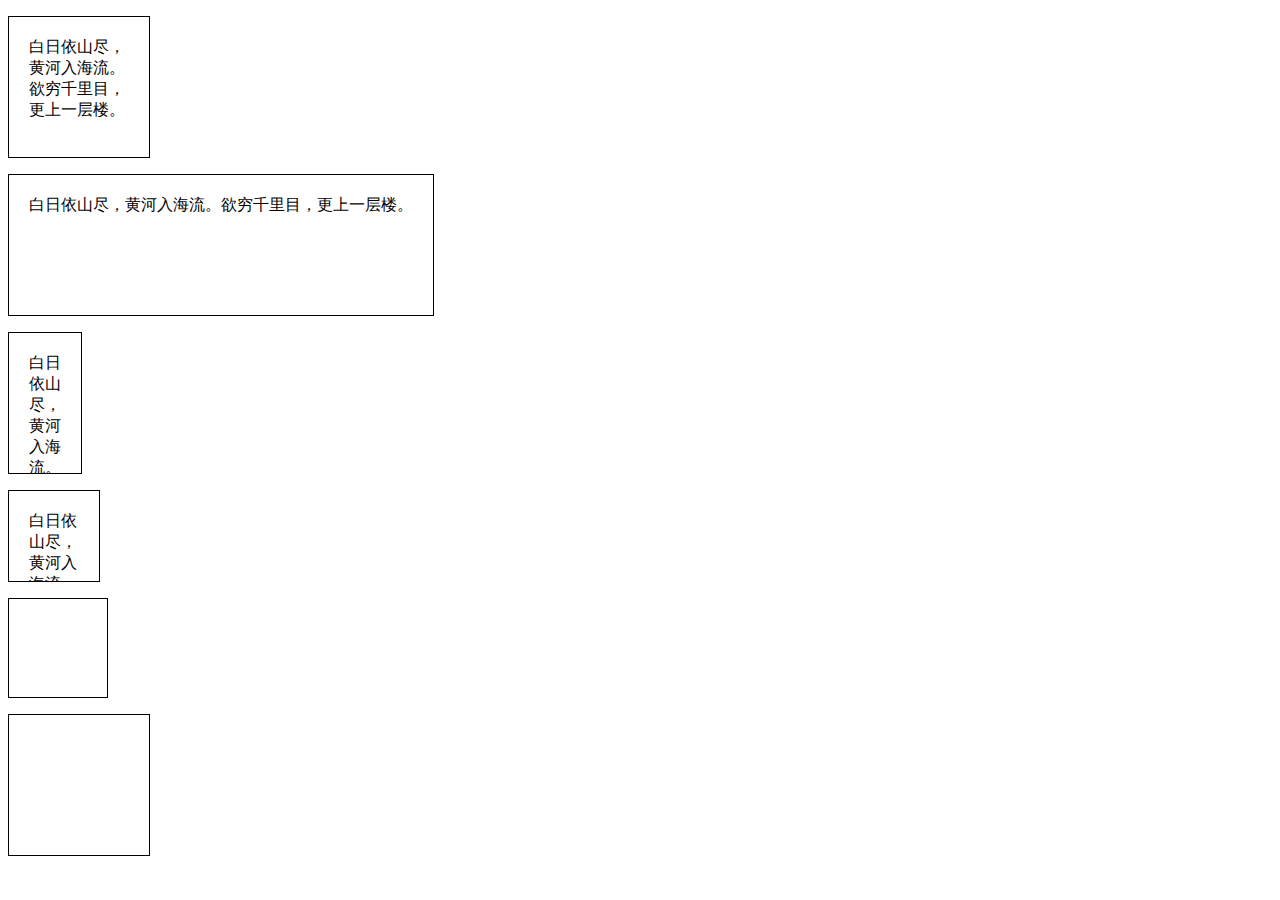
<file: css_tutorial.html>
<!DOCTYPE html>
<html lang="en">

<head>
    <meta charset="UTF-8">
    <meta http-equiv="X-UA-Compatible" content="IE=edge">
    <meta name="viewport" content="width=device-width, initial-scale=1.0">
    <link rel="stylesheet" href="./style.css" />
    <title>Document</title>
</head>

<body>
    <p class="p0">白日依山尽，黄河入海流。欲穷千里目，更上一层楼。</p>

    <p class="p1">白日依山尽，黄河入海流。欲穷千里目，更上一层楼。</p>

    <p class="p2">白日依山尽，黄河入海流。欲穷千里目，更上一层楼。</p>

    <p class="p3">白日依山尽，黄河入海流。欲穷千里目，更上一层楼。</p>
    <p class="p4"></p>
    <p class="p5"></p>
</body>

</html>
</file>
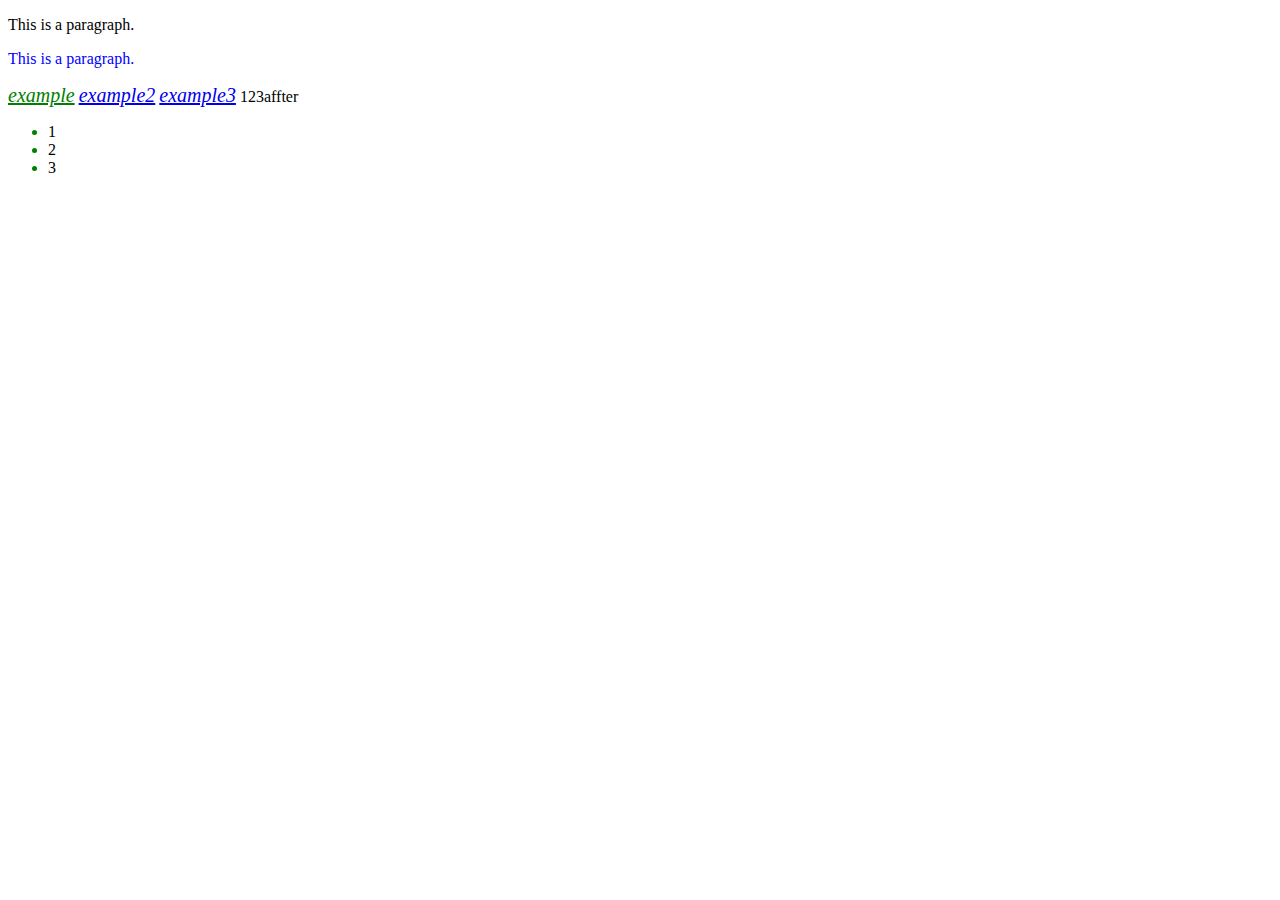
<file: css_tutorial2.html>
<!DOCTYPE html>
<html lang="en">

<head>
    <meta charset="UTF-8">
    <meta http-equiv="X-UA-Compatible" content="IE=edge">
    <meta name="viewport" content="width=device-width, initial-scale=1.0">
    <title>Document</title>
    <style>
        [att="ATTVALUE"] {
            color: blue
        }

        [href*="example.com"] {
            color: green;
        }

        [href^="example"] {
            font-style: italic;
        }

        [href$=".com"] {
            font-size: 20px;
        }

        /* p:hover {
            font-size: 50px;
        } */

        .my-element::after {
            content: "affter";
        }

        li::marker {
            color: green;
        }

        p::selection {
            background-color: green;
        }
    </style>
</head>

<body>
    <p att="attValue">This is a paragraph.</p>
    <p att="ATTVALUE">This is a paragraph.</p>
    <a href="example.com">example</a>
    <a href="example2.com">example2</a>
    <a href="example3.com">example3</a>
    <span class="my-element">123</span>

    <ul>
        <li>1</li>
        <li>2</li>
        <li>3</li>
    </ul>
</body>

</html>
</file>
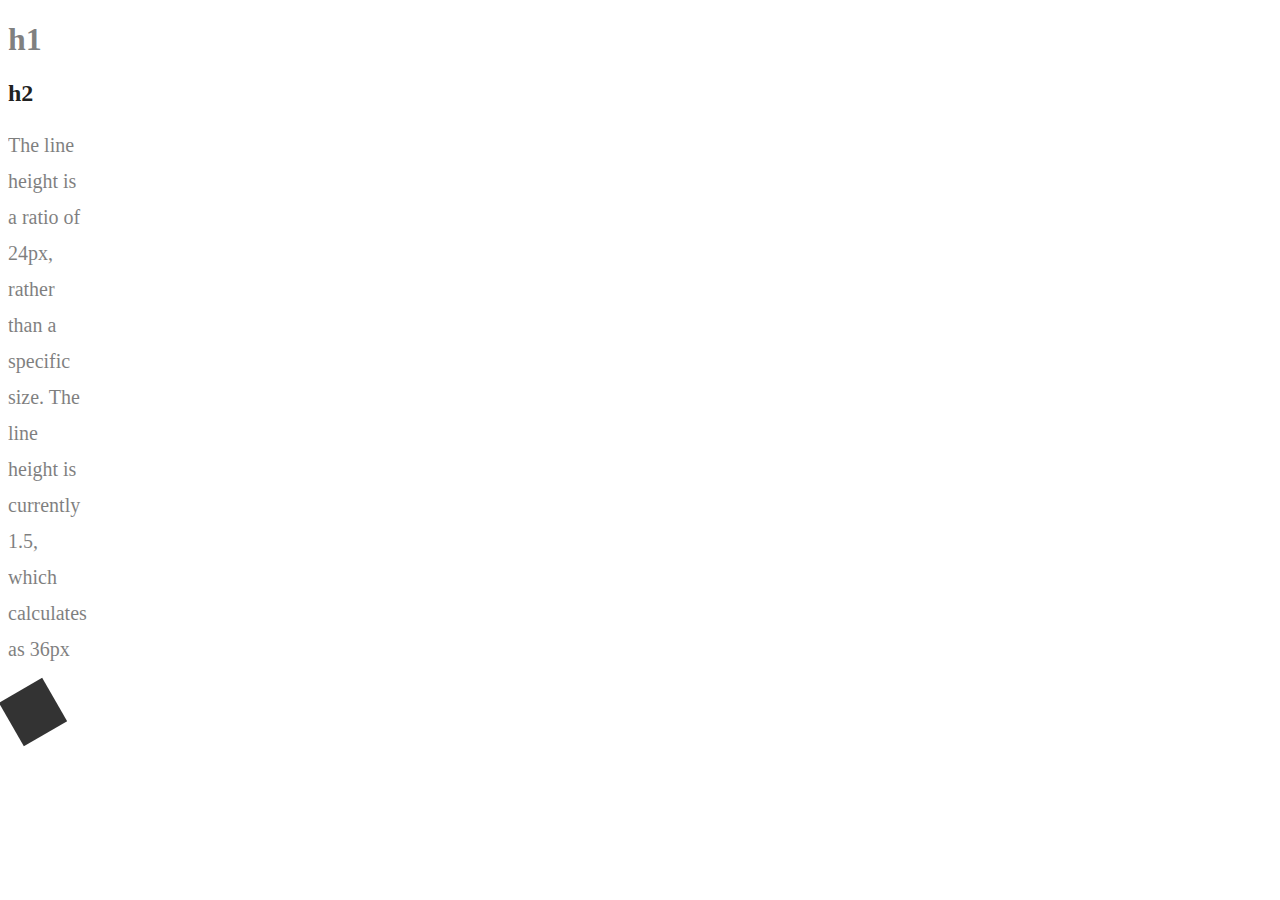
<file: css_tutorial4.html>
<!DOCTYPE html>
<html lang="en">

<head>
    <meta charset="UTF-8">
    <meta http-equiv="X-UA-Compatible" content="IE=edge">
    <meta name="viewport" content="width=device-width, initial-scale=1.0">
    <title>Document</title>
</head>
<style>
    h1 {
        color: rgba(2, 2, 2, 0.5)
    }

    h2 {
        color: rgba(2, 2, 2, 0.9)
    }

    p {
        font-size: 20px;
        opacity: 50%;
        line-height: 1.8;
        width: 80px;
    }

    div {
        height: 50px;
        width: 50px;
        transform: rotate(60deg);
        background-color: rgba(0, 0, 0, 0.8);
    }
</style>

<body>
    <h1>h1</h1>
    <h2>h2</h2>
    <p>The line height is a ratio of 24px, rather than a specific size. The line height is currently 1.5, which
        calculates as 36px</p>
    <div></div>
</body>

</html>
</file>
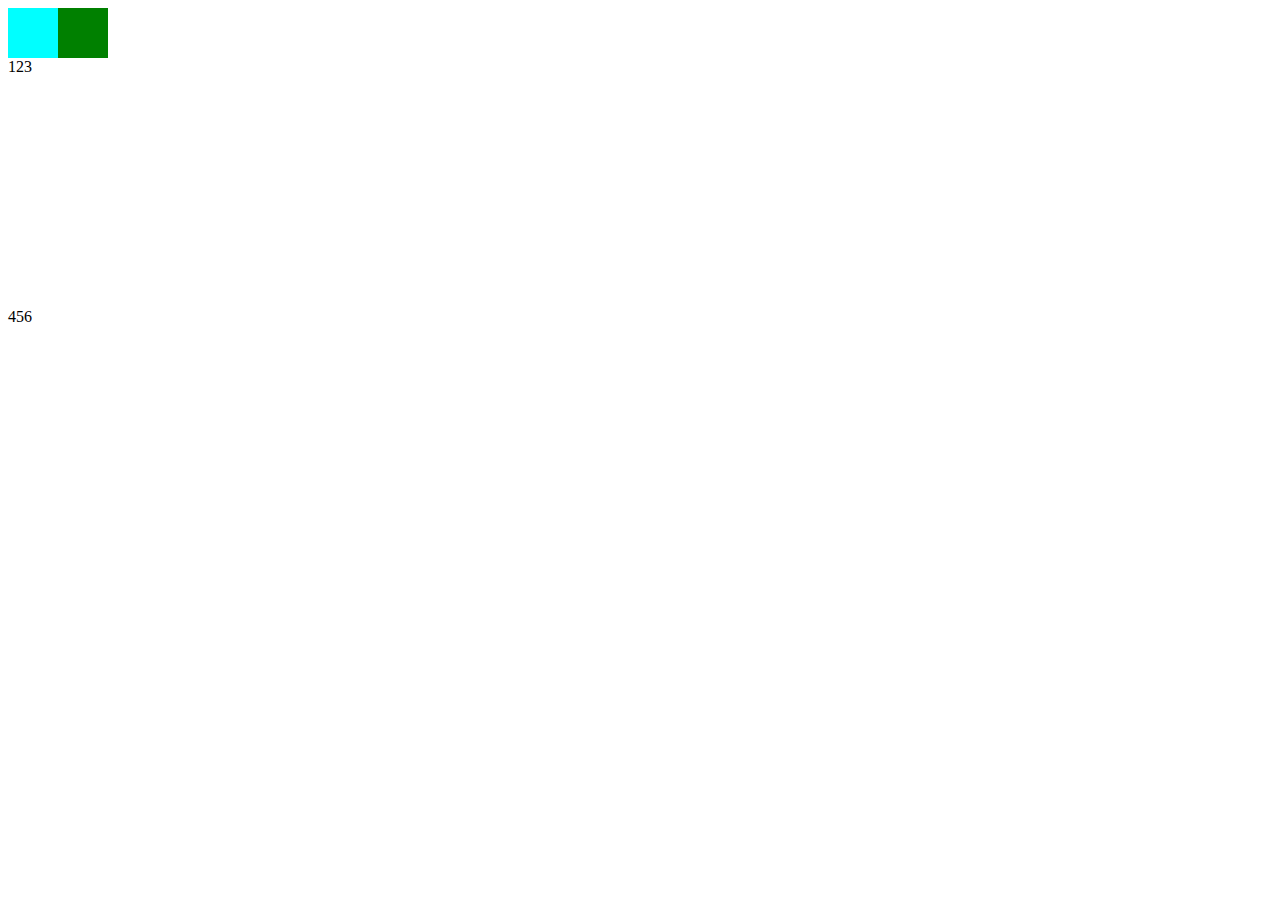
<file: css_tutorial5.html>
<!DOCTYPE html>
<html lang="en">

<head>
    <meta charset="UTF-8">
    <meta http-equiv="X-UA-Compatible" content="IE=edge">
    <meta name="viewport" content="width=device-width, initial-scale=1.0">
    <title>Document</title>
    <style>
        .flex {
            display: flex;
        }

        .grid {
            display: grid;
            height: 500px;
            width: 500px;
        }

        .box {
            border-color: black;
            border-radius: 25%;
        }

        #element-01 {
            border-width: 10px;
            height: 50px;
            width: 50px;
            background-color: aqua;
        }

        #element-02 {
            border-width: 20px;
            height: 50px;
            width: 50px;
            background-color: green;
        }
    </style>
</head>

<body>
    <div class="flex">
        <div id="element-01"></div>
        <div id="element-02"></div>
    </div>
    <div class="grid">
        <div class="box">123</div>
        <div class="box">456</div>
    </div>
</body>

</html>
</file>
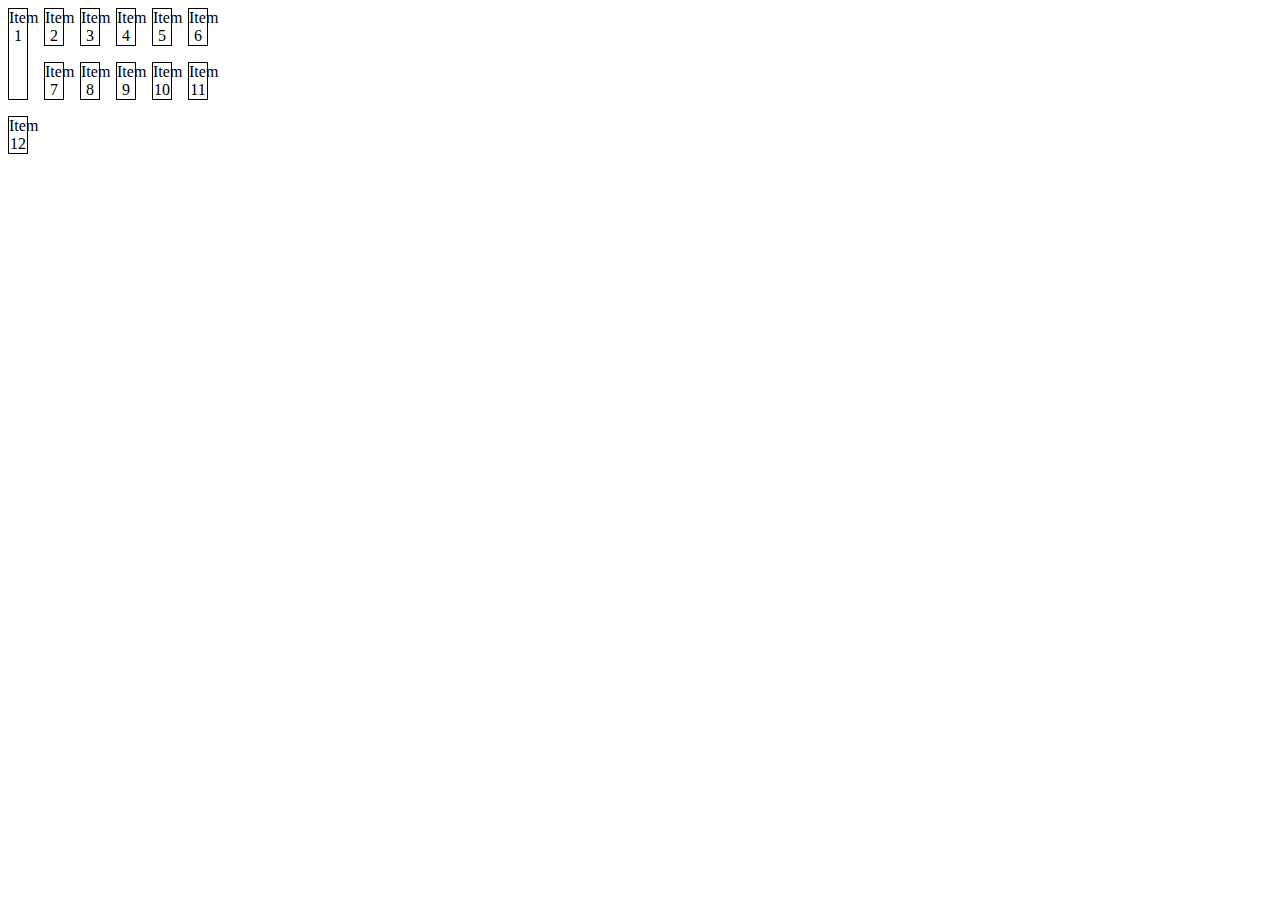
<file: css_tutorial6.html>
<!DOCTYPE html>
<html lang="en">

<head>
    <meta charset="UTF-8">
    <meta http-equiv="X-UA-Compatible" content="IE=edge">
    <meta name="viewport" content="width=device-width, initial-scale=1.0">
    <title>Document</title>
    <style>
        .my-element {
            display: grid;
            grid-template-columns: repeat(6, 20px);
            gap: 1rem;
        }

        .my-element :first-child {
            grid-row: 1/3;
            grid-column: 1/2;
        }

        .box {
            border: 1px solid black;
            text-align: center;
        }
    </style>
</head>

<body>
    <div class="my-element">
        <div class="box">Item 1</div>
        <div class="box">Item 2</div>
        <div class="box">Item 3</div>
        <div class="box">Item 4</div>
        <div class="box">Item 5</div>
        <div class="box">Item 6</div>
        <div class="box">Item 7</div>
        <div class="box">Item 8</div>
        <div class="box">Item 9</div>
        <div class="box">Item 10</div>
        <div class="box">Item 11</div>
        <div class="box">Item 12</div>
    </div>
</body>

</html>
</file>
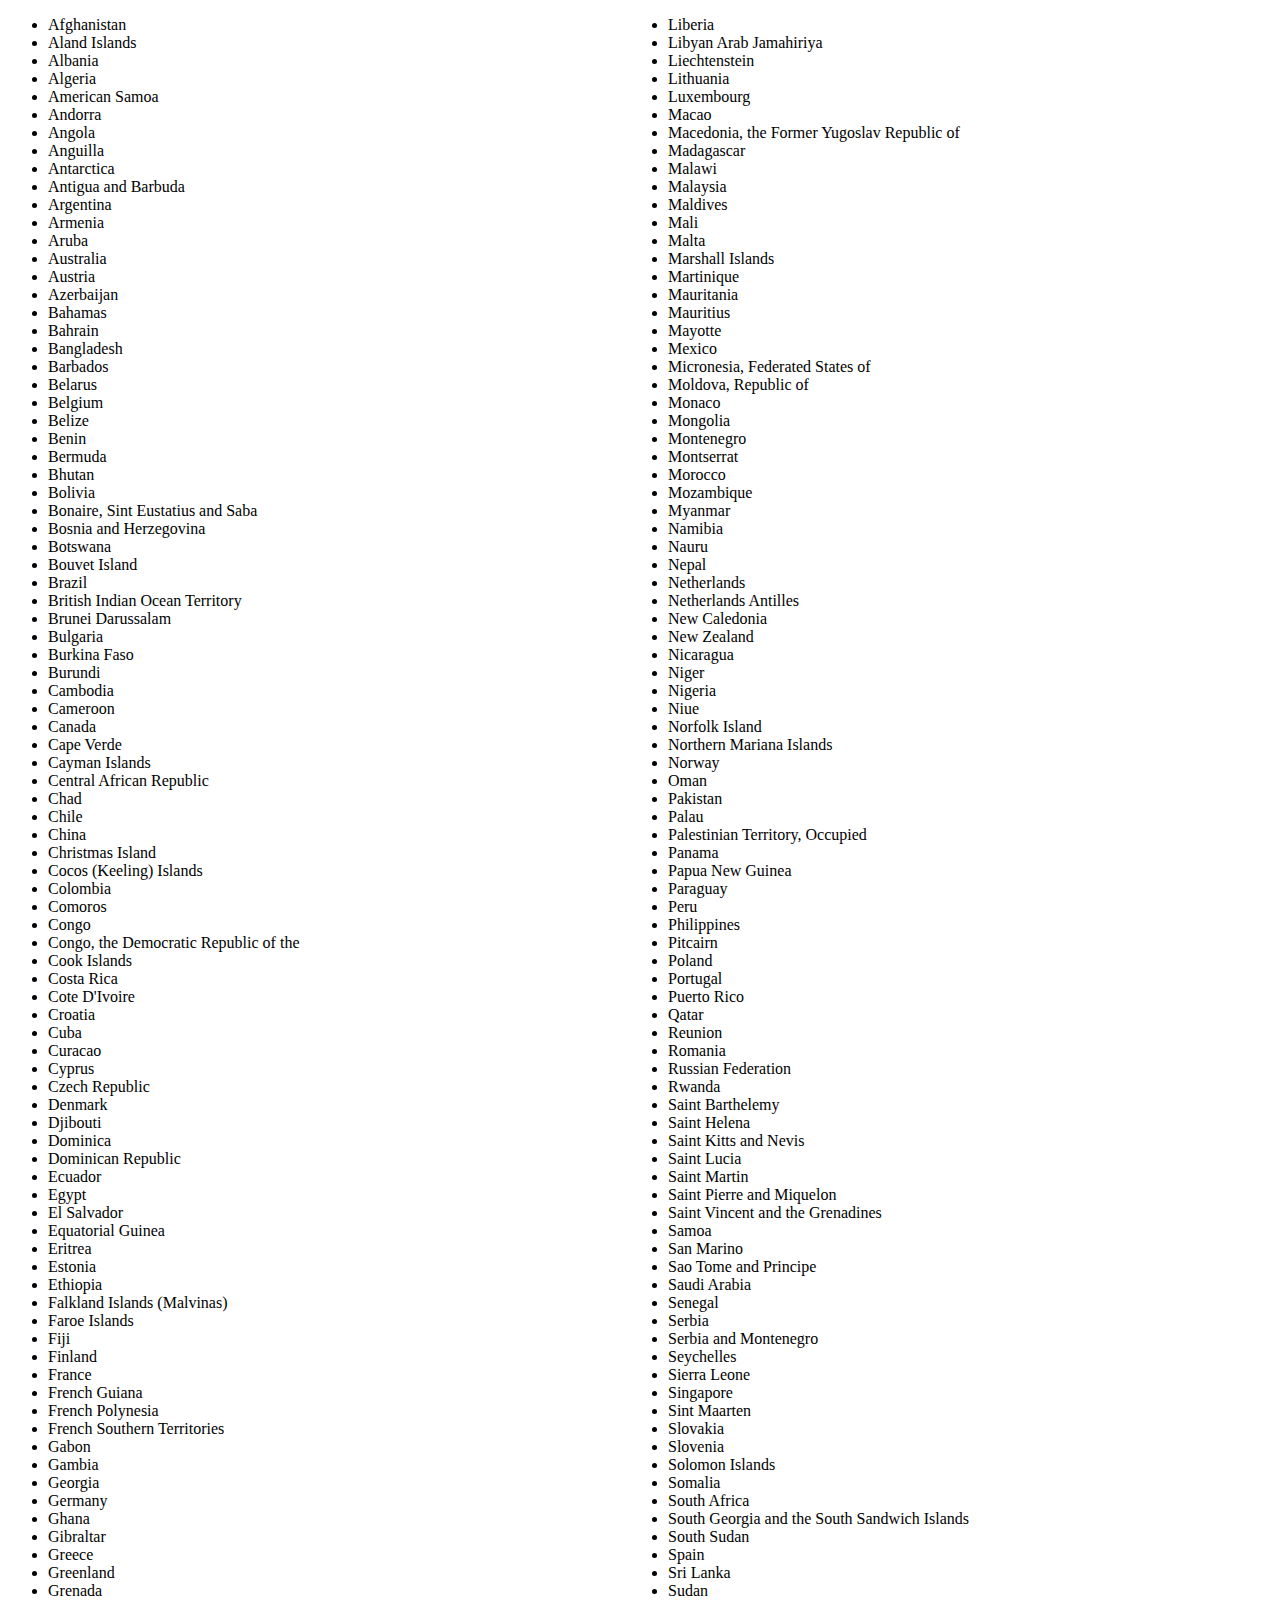
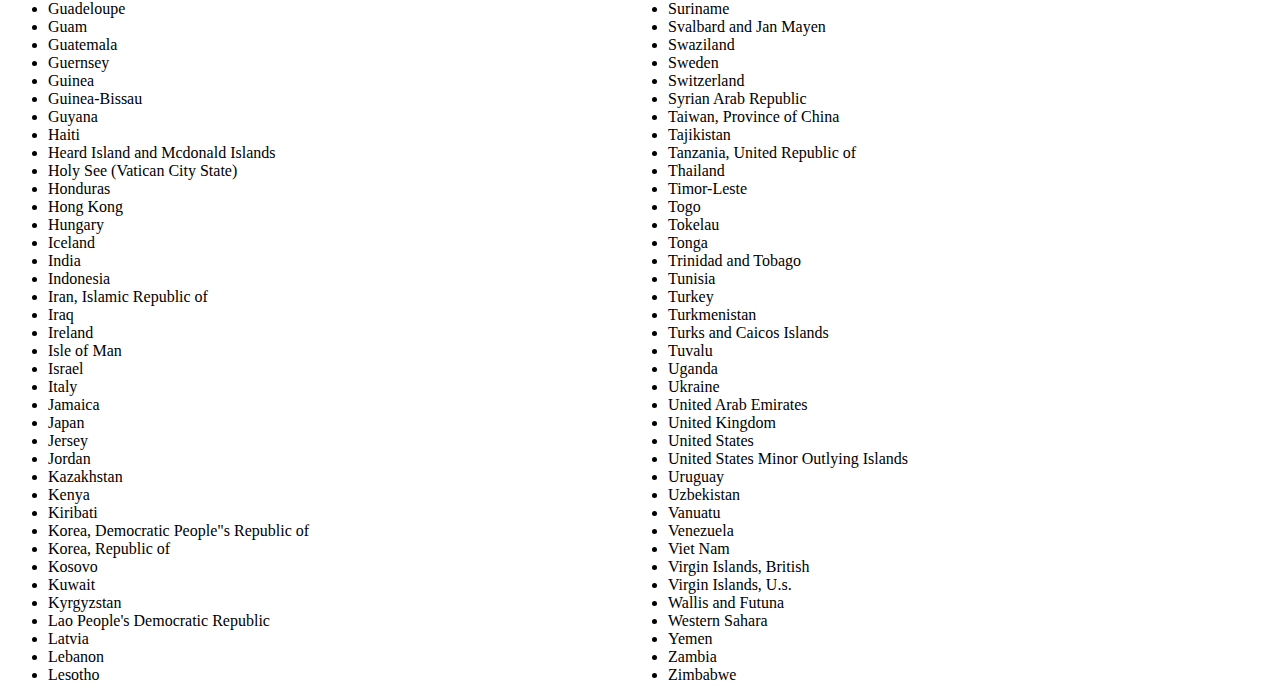
<file: css_tutorial7.html>
<!DOCTYPE html>
<html lang="en">

<head>
    <meta charset="UTF-8">
    <meta http-equiv="X-UA-Compatible" content="IE=edge">
    <meta name="viewport" content="width=device-width, initial-scale=1.0">
    <title>Document</title>
    <style>
        .countries {
            column-count: 2;
            column-gap: 1em;
        }
    </style>
</head>

<body>
    <ul class="countries">
        <li>Afghanistan</li>
        <li>Aland Islands</li>
        <li>Albania</li>
        <li>Algeria</li>
        <li>American Samoa</li>
        <li>Andorra</li>
        <li>Angola</li>
        <li>Anguilla</li>
        <li>Antarctica</li>
        <li>Antigua and Barbuda</li>
        <li>Argentina</li>
        <li>Armenia</li>
        <li>Aruba</li>
        <li>Australia</li>
        <li>Austria</li>
        <li>Azerbaijan</li>
        <li>Bahamas</li>
        <li>Bahrain</li>
        <li>Bangladesh</li>
        <li>Barbados</li>
        <li>Belarus</li>
        <li>Belgium</li>
        <li>Belize</li>
        <li>Benin</li>
        <li>Bermuda</li>
        <li>Bhutan</li>
        <li>Bolivia</li>
        <li>Bonaire, Sint Eustatius and Saba</li>
        <li>Bosnia and Herzegovina</li>
        <li>Botswana</li>
        <li>Bouvet Island</li>
        <li>Brazil</li>
        <li>British Indian Ocean Territory</li>
        <li>Brunei Darussalam</li>
        <li>Bulgaria</li>
        <li>Burkina Faso</li>
        <li>Burundi</li>
        <li>Cambodia</li>
        <li>Cameroon</li>
        <li>Canada</li>
        <li>Cape Verde</li>
        <li>Cayman Islands</li>
        <li>Central African Republic</li>
        <li>Chad</li>
        <li>Chile</li>
        <li>China</li>
        <li>Christmas Island</li>
        <li>Cocos (Keeling) Islands</li>
        <li>Colombia</li>
        <li>Comoros</li>
        <li>Congo</li>
        <li>Congo, the Democratic Republic of the</li>
        <li>Cook Islands</li>
        <li>Costa Rica</li>
        <li>Cote D'Ivoire</li>
        <li>Croatia</li>
        <li>Cuba</li>
        <li>Curacao</li>
        <li>Cyprus</li>
        <li>Czech Republic</li>
        <li>Denmark</li>
        <li>Djibouti</li>
        <li>Dominica</li>
        <li>Dominican Republic</li>
        <li>Ecuador</li>
        <li>Egypt</li>
        <li>El Salvador</li>
        <li>Equatorial Guinea</li>
        <li>Eritrea</li>
        <li>Estonia</li>
        <li>Ethiopia</li>
        <li>Falkland Islands (Malvinas)</li>
        <li>Faroe Islands</li>
        <li>Fiji</li>
        <li>Finland</li>
        <li>France</li>
        <li>French Guiana</li>
        <li>French Polynesia</li>
        <li>French Southern Territories</li>
        <li>Gabon</li>
        <li>Gambia</li>
        <li>Georgia</li>
        <li>Germany</li>
        <li>Ghana</li>
        <li>Gibraltar</li>
        <li>Greece</li>
        <li>Greenland</li>
        <li>Grenada</li>
        <li>Guadeloupe</li>
        <li>Guam</li>
        <li>Guatemala</li>
        <li>Guernsey</li>
        <li>Guinea</li>
        <li>Guinea-Bissau</li>
        <li>Guyana</li>
        <li>Haiti</li>
        <li>Heard Island and Mcdonald Islands</li>
        <li>Holy See (Vatican City State)</li>
        <li>Honduras</li>
        <li>Hong Kong</li>
        <li>Hungary</li>
        <li>Iceland</li>
        <li>India</li>
        <li>Indonesia</li>
        <li>Iran, Islamic Republic of</li>
        <li>Iraq</li>
        <li>Ireland</li>
        <li>Isle of Man</li>
        <li>Israel</li>
        <li>Italy</li>
        <li>Jamaica</li>
        <li>Japan</li>
        <li>Jersey</li>
        <li>Jordan</li>
        <li>Kazakhstan</li>
        <li>Kenya</li>
        <li>Kiribati</li>
        <li>Korea, Democratic People"s Republic of</li>
        <li>Korea, Republic of</li>
        <li>Kosovo</li>
        <li>Kuwait</li>
        <li>Kyrgyzstan</li>
        <li>Lao People's Democratic Republic</li>
        <li>Latvia</li>
        <li>Lebanon</li>
        <li>Lesotho</li>
        <li>Liberia</li>
        <li>Libyan Arab Jamahiriya</li>
        <li>Liechtenstein</li>
        <li>Lithuania</li>
        <li>Luxembourg</li>
        <li>Macao</li>
        <li>Macedonia, the Former Yugoslav Republic of</li>
        <li>Madagascar</li>
        <li>Malawi</li>
        <li>Malaysia</li>
        <li>Maldives</li>
        <li>Mali</li>
        <li>Malta</li>
        <li>Marshall Islands</li>
        <li>Martinique</li>
        <li>Mauritania</li>
        <li>Mauritius</li>
        <li>Mayotte</li>
        <li>Mexico</li>
        <li>Micronesia, Federated States of</li>
        <li>Moldova, Republic of</li>
        <li>Monaco</li>
        <li>Mongolia</li>
        <li>Montenegro</li>
        <li>Montserrat</li>
        <li>Morocco</li>
        <li>Mozambique</li>
        <li>Myanmar</li>
        <li>Namibia</li>
        <li>Nauru</li>
        <li>Nepal</li>
        <li>Netherlands</li>
        <li>Netherlands Antilles</li>
        <li>New Caledonia</li>
        <li>New Zealand</li>
        <li>Nicaragua</li>
        <li>Niger</li>
        <li>Nigeria</li>
        <li>Niue</li>
        <li>Norfolk Island</li>
        <li>Northern Mariana Islands</li>
        <li>Norway</li>
        <li>Oman</li>
        <li>Pakistan</li>
        <li>Palau</li>
        <li>Palestinian Territory, Occupied</li>
        <li>Panama</li>
        <li>Papua New Guinea</li>
        <li>Paraguay</li>
        <li>Peru</li>
        <li>Philippines</li>
        <li>Pitcairn</li>
        <li>Poland</li>
        <li>Portugal</li>
        <li>Puerto Rico</li>
        <li>Qatar</li>
        <li>Reunion</li>
        <li>Romania</li>
        <li>Russian Federation</li>
        <li>Rwanda</li>
        <li>Saint Barthelemy</li>
        <li>Saint Helena</li>
        <li>Saint Kitts and Nevis</li>
        <li>Saint Lucia</li>
        <li>Saint Martin</li>
        <li>Saint Pierre and Miquelon</li>
        <li>Saint Vincent and the Grenadines</li>
        <li>Samoa</li>
        <li>San Marino</li>
        <li>Sao Tome and Principe</li>
        <li>Saudi Arabia</li>
        <li>Senegal</li>
        <li>Serbia</li>
        <li>Serbia and Montenegro</li>
        <li>Seychelles</li>
        <li>Sierra Leone</li>
        <li>Singapore</li>
        <li>Sint Maarten</li>
        <li>Slovakia</li>
        <li>Slovenia</li>
        <li>Solomon Islands</li>
        <li>Somalia</li>
        <li>South Africa</li>
        <li>South Georgia and the South Sandwich Islands</li>
        <li>South Sudan</li>
        <li>Spain</li>
        <li>Sri Lanka</li>
        <li>Sudan</li>
        <li>Suriname</li>
        <li>Svalbard and Jan Mayen</li>
        <li>Swaziland</li>
        <li>Sweden</li>
        <li>Switzerland</li>
        <li>Syrian Arab Republic</li>
        <li>Taiwan, Province of China</li>
        <li>Tajikistan</li>
        <li>Tanzania, United Republic of</li>
        <li>Thailand</li>
        <li>Timor-Leste</li>
        <li>Togo</li>
        <li>Tokelau</li>
        <li>Tonga</li>
        <li>Trinidad and Tobago</li>
        <li>Tunisia</li>
        <li>Turkey</li>
        <li>Turkmenistan</li>
        <li>Turks and Caicos Islands</li>
        <li>Tuvalu</li>
        <li>Uganda</li>
        <li>Ukraine</li>
        <li>United Arab Emirates</li>
        <li>United Kingdom</li>
        <li>United States</li>
        <li>United States Minor Outlying Islands</li>
        <li>Uruguay</li>
        <li>Uzbekistan</li>
        <li>Vanuatu</li>
        <li>Venezuela</li>
        <li>Viet Nam</li>
        <li>Virgin Islands, British</li>
        <li>Virgin Islands, U.s.</li>
        <li>Wallis and Futuna</li>
        <li>Western Sahara</li>
        <li>Yemen</li>
        <li>Zambia</li>
        <li>Zimbabwe</li>
    </ul>
</body>

</html>
</file>
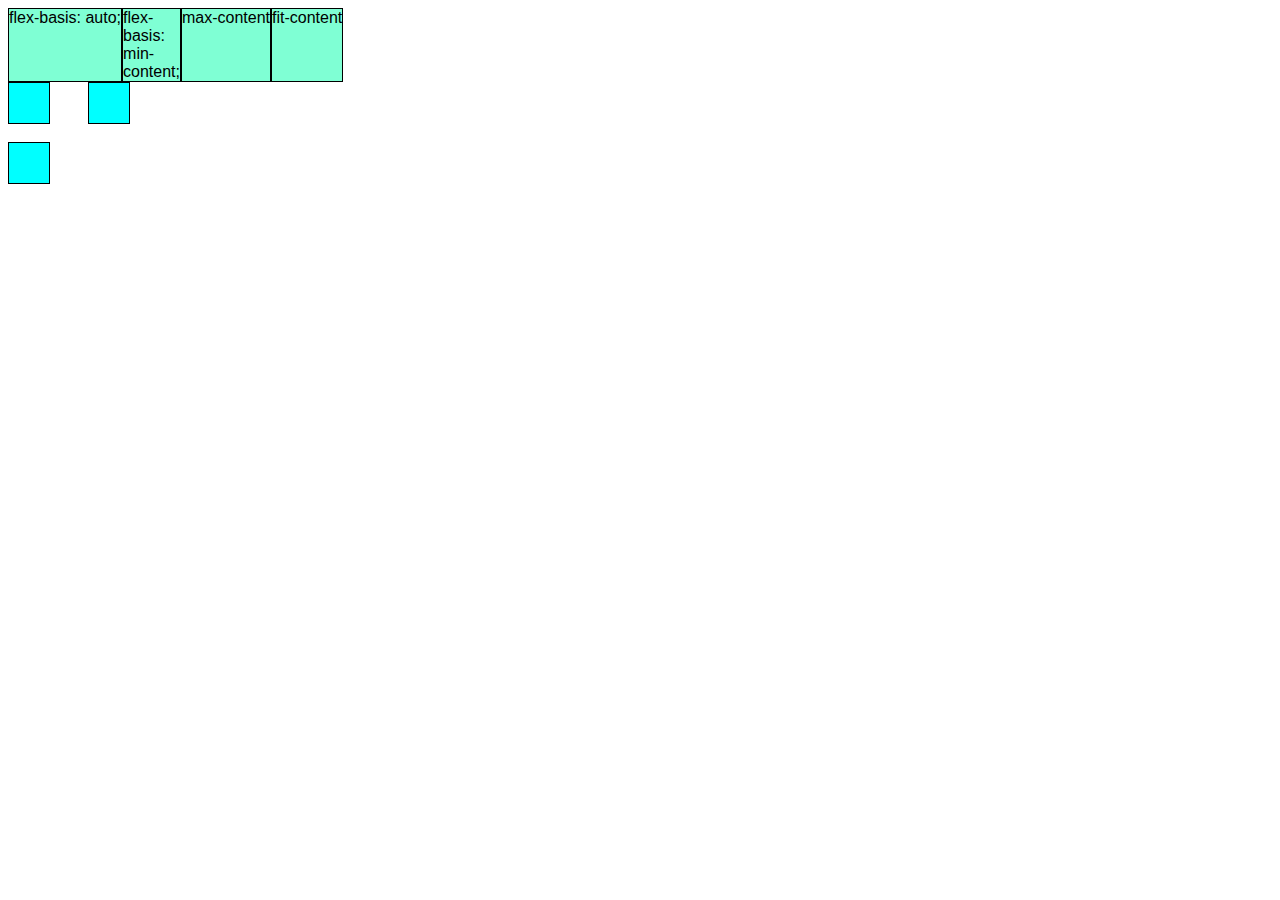
<file: css_tutorial8.html>
<!DOCTYPE html>
<html lang="en">

<head>
    <meta charset="UTF-8">
    <meta http-equiv="X-UA-Compatible" content="IE=edge">
    <meta name="viewport" content="width=device-width, initial-scale=1.0">
    <title>Document</title>
    <style>
        .container {
            font-family: arial, sans-serif;
            margin: 0;
            padding: 0;
            list-style-type: none;
            display: flex;
            flex-wrap: wrap;
        }

        .flex {
            background-color: aquamarine;
            border: 1px solid black;
        }

        .flex1 {
            flex-basis: auto;
        }

        .flex1:after {
            content: 'flex-basis: auto;'
        }

        .flex2 {
            flex-basis: min-content;
        }

        .flex2:after {
            content: 'flex-basis: min-content;'
        }

        .flex3 {
            flex-basis: max-content;
        }

        .flex3:after {
            content: 'max-content';
        }

        .flex4 {
            flex-basis: fit-content;
        }

        .flex4:after {
            content: 'fit-content';
        }

        #grid-container {
            display: grid;
            grid: repeat(2, 60px) / auto-flow 80px;
        }

        #grid-container>div {
            background-color: aqua;
            height: 40px;
            width: 40px;
            border: 1px solid black;
        }
    </style>
</head>

<body>
    <ul class="container">
        <li class="flex flex1"></li>
        <li class="flex flex2"></li>
        <li class="flex flex3"></li>
        <li class="flex flex4"></li>
    </ul>
    <div id="grid-container">
        <div></div>
        <div></div>
        <div></div>
    </div>
</body>

</html>
</file>
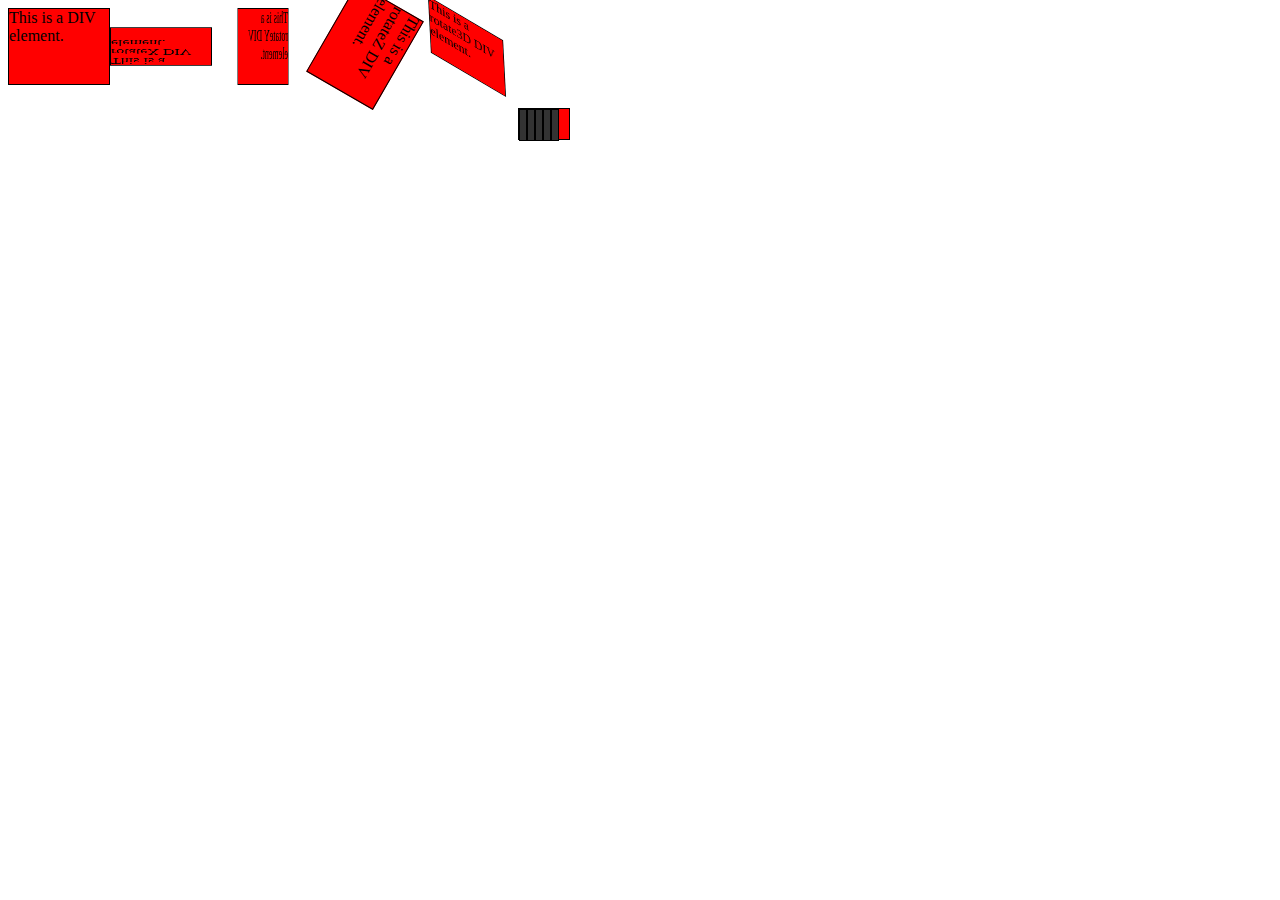
<file: css_tutorial_3d.html>
<!DOCTYPE html>
<html>

<head>
    <meta charset="utf-8">
    <title>3D translate | www.waylau.com</title>
    <meta name="description" content="3D translate">
    <meta name="author" content="Way Lau, www.waylau.com" />
    <meta name="viewport" content="width=device-width">
    <link rel="shortcut icon" href="/favicon.ico">

    <style>
        div {
            float: left;
            width: 100px;
            height: 75px;
            background-color: red;
            border: 1px solid black;
        }

        .rotate-x {
            transform: rotateX(60deg);
            -webkit-transform: rotateX(120deg);
            /* Safari and Chrome */
        }

        .rotate-y {
            transform: rotateY(60deg);
            -webkit-transform: rotateY(120deg);
            /* Safari and Chrome */
        }

        .rotate-z {
            transform: rotateZ(60deg);
            -webkit-transform: rotateZ(120deg);
            /* Safari and Chrome */
        }

        .rotate-3d {
            transform: rotate3d(0, 0.6, 0.2, 60deg);
            -webkit-transform: rotate3d(0.6, 0.6, 0.2, 60deg);
            /* Safari and Chrome */
        }

        .spinner {
            margin: 100px auto;
            width: 50px;
            height: 30px;
            text-align: center;
            font-size: 10px;
        }

        .spinner>div {
            background-color: #333;
            height: 100%;
            width: 6px;
            display: inline-block;

            -webkit-animation: stretchdelay 1.2s infinite ease-in-out;
            animation: stretchdelay 1.2s infinite ease-in-out;
        }

        .spinner .rect2 {
            -webkit-animation-delay: -1.1s;
            animation-delay: -1.1s;
        }

        .spinner .rect3 {
            -webkit-animation-delay: -1.0s;
            animation-delay: -1.0s;
        }

        .spinner .rect4 {
            -webkit-animation-delay: -0.9s;
            animation-delay: -0.9s;
        }

        .spinner .rect5 {
            -webkit-animation-delay: -0.8s;
            animation-delay: -0.8s;
        }

        @-webkit-keyframes stretchdelay {

            0%,
            40%,
            100% {
                -webkit-transform: scaleY(0.4)
            }

            20% {
                -webkit-transform: scaleY(1.0)
            }
        }

        @keyframes stretchdelay {

            0%,
            40%,
            100% {
                transform: scaleY(0.4);
                -webkit-transform: scaleY(0.4);
            }

            20% {
                transform: scaleY(1.0);
                -webkit-transform: scaleY(1.0);
            }
        }
    </style>
</head>

<body>

    <div>This is a DIV element.</div>

    <div class="rotate-x">This is a rotateX DIV element.</div>

    <div class="rotate-y">This is a rotateY DIV element.</div>

    <div class="rotate-z">This is a rotateZ DIV element.</div>

    <div class="rotate-3d">This is a rotate3D DIV element.</div>

    <div class="spinner">
        <div class="rect1"></div>
        <div class="rect2"></div>
        <div class="rect3"></div>
        <div class="rect4"></div>
        <div class="rect5"></div>
    </div>

</body>

</html>
</file>
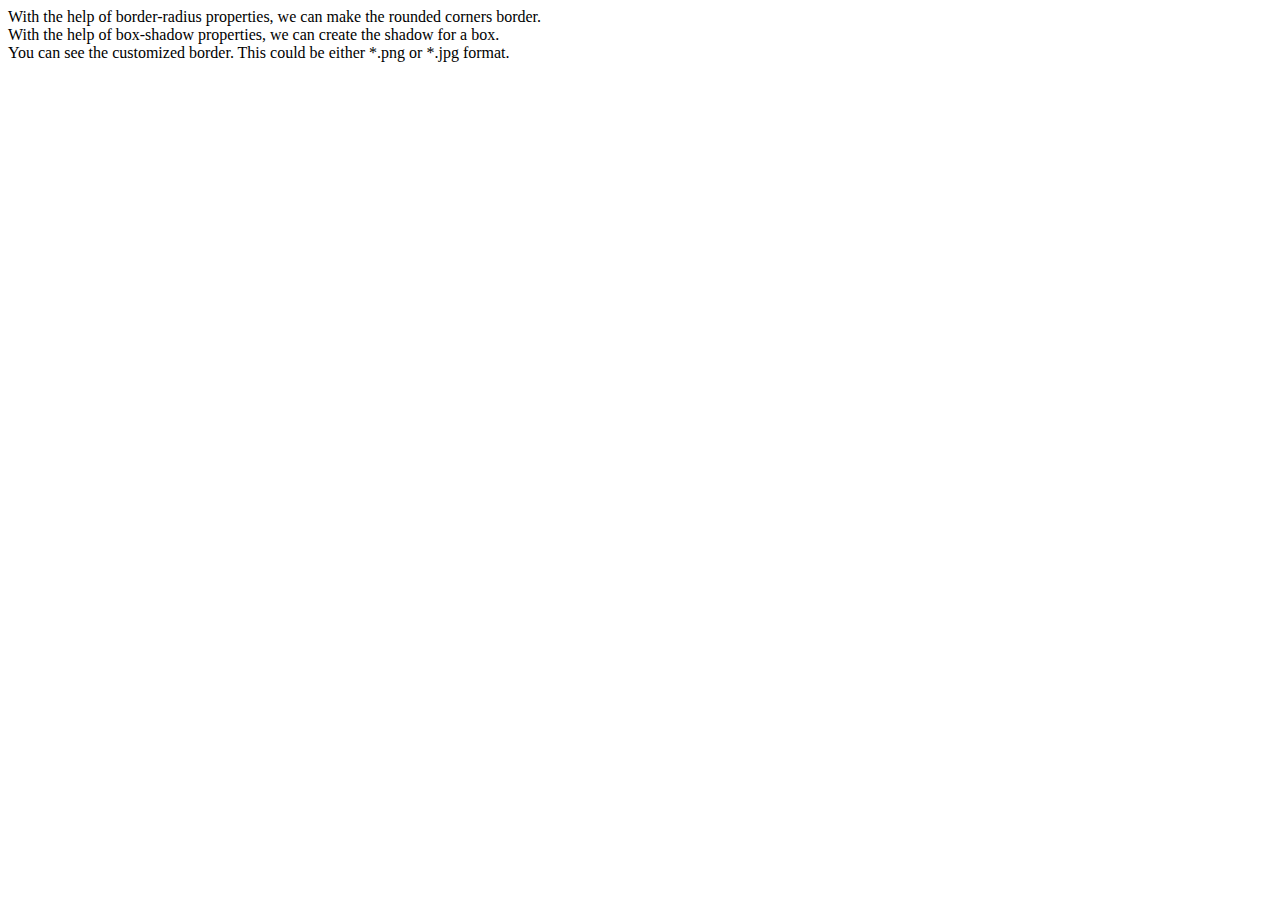
<file: css_tutorial_border.html>
<!DOCTYPE html>
<html>

<head>
    <meta charset="utf-8">
    <title>边框 | www.waylau.com</title>
    <meta name="description" content="边框">
    <meta name="author" content="Way Lau, www.waylau.com" />
    <meta name="viewport" content="width=device-width">
    <link rel="shortcut icon" href="/favicon.ico">

    <style>
        .border_image {
            border-width: 15px;
            -moz-border-image: url(./images/border.png) 30 30 round;
            /* Firefox */
            -webkit-border-image: url(./images/border.png) 30 30 round;
            /* Safari and Chrome */
            -o-border-image: url(./images/border.png) 30 30 round;
            /* Opera */
            border-image: url(./images/border.png) 30 30 round;
        }
    </style>

<body>

    <div class="border-radius">
        With the help of border-radius properties, we can make the rounded corners border.
    </div>

    <div class="box-shadow">
        With the help of box-shadow properties, we can create the shadow for a box.
    </div>

    <div class="border-image">
        You can see the customized border. This could be either *.png or *.jpg format.
    </div>

</body>

</html>
</file>
<file: style.css>
p {
    border: 1px solid black;
}

.p1 {
    width: max-content;
}

.p2 {
    width: min-content;
    overflow: hidden;
}

.p3 {
    width: 50px;
    height: 50px;
    overflow: hidden;
}

.p4 {
    box-sizing: border-box;
}

.p5 {
    box-sizing: content-box;
}

p {
    border: 1px solid black;
    width: 100px;
    height: 100px;
    padding: 20px;
}
</file>
